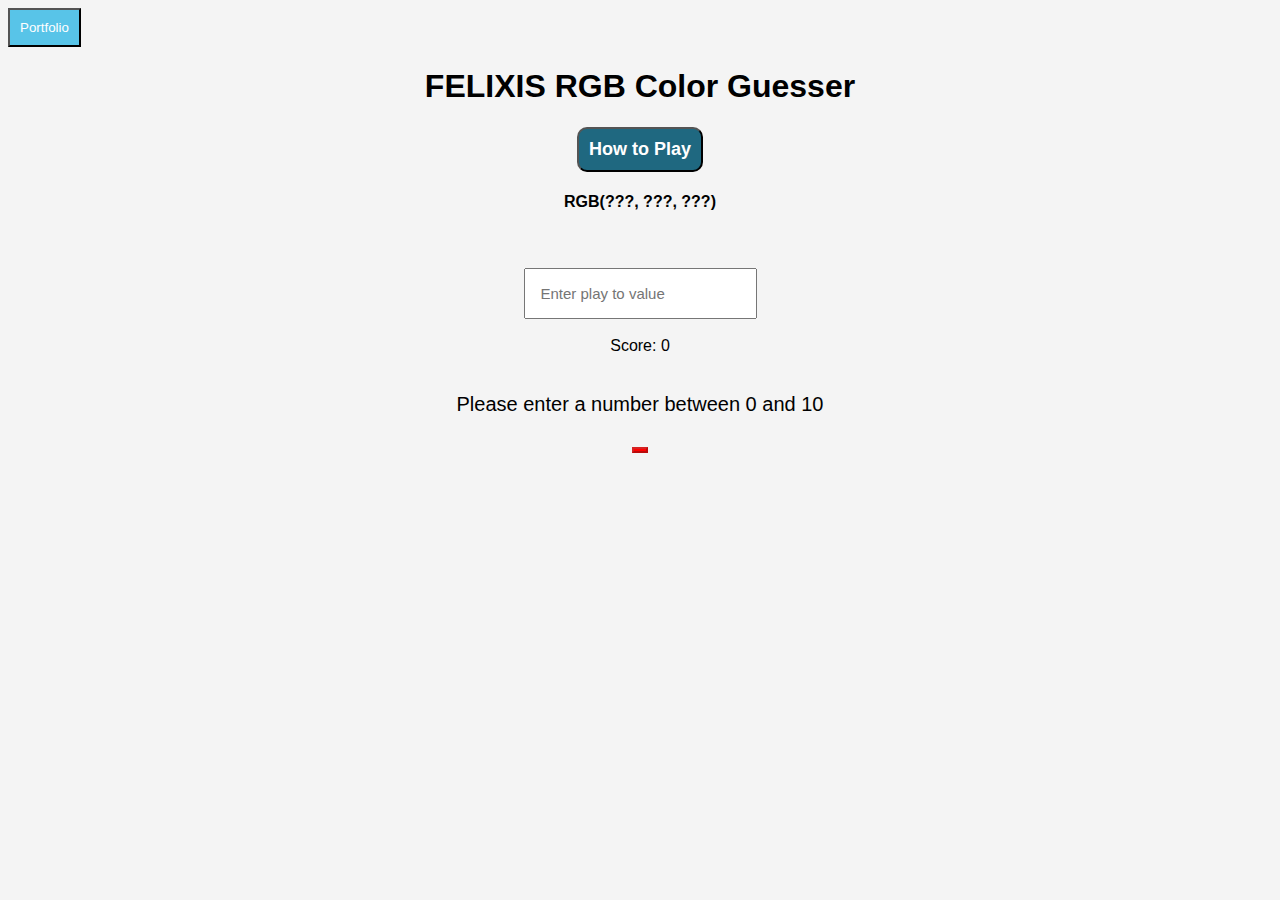
<file: index.html>
<!DOCTYPE html>
<html lang="en">

<head>
    <meta charset="UTF-8">
    <meta name="viewport" content="width=device-width, initial-scale=1.0">
    <title>RGB Color Guesser</title>
    <link rel="stylesheet" href="style.css">
</head>


<body>
    <button id="portfolio2" class="portfolio"><a style="text-decoration: none; color:white"
            href="https://okekekachi.github.io/portfolio-website/">Portfolio</a></button>

    <button id="portfolio" class="portfolio" style="margin-right: 1400px;"><a style="text-decoration: none; color:white" href="https://okekekachi.github.io/portfolio-website/">Portfolio</a></button><br>
    <h1 class="head" >FELIXIS RGB Color Guesser</h1>
    <br>
    <h3 class="headSmall">FELIXIS RGB Color Guesser</h3>
    <button id="showGuideButton" class="btn btnSmall">How to Play</button>

    <h4 id="rgbValue">RGB(???, ???, ???)</h4><br>
    
    <div>
        <br>
        
        <input type="number" id="playToInput" min="1" placeholder="Enter play to value">
        
        <br>
        <button hidden id="startGameButton" class="btn">Start Game</button>
        <br><span>Score: </span><span id="score">0</span>
    </div><br>
    <p id="resultMessage"></p>
    <button id="newColorsButton"></button>

    <div id="playToCircles"></div>
    <div id="colorOptions"></div>
    
    
    
    <script src="app.js"></script>
</body>

</html>
</file>
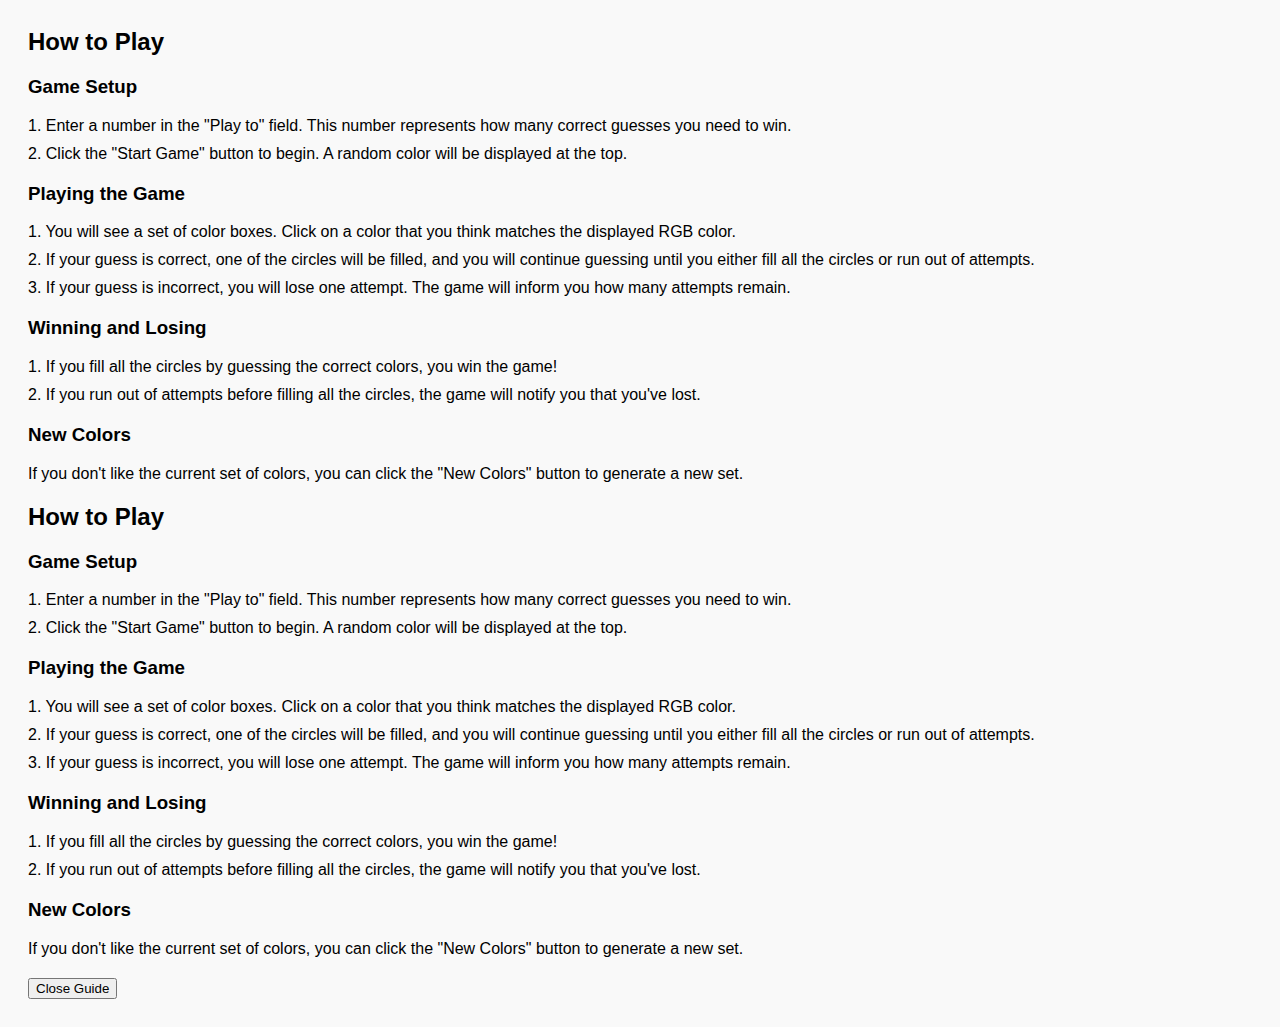
<file: guide.html>
<!DOCTYPE html>
<html lang="en">

<head>
    <meta charset="UTF-8">
    <meta name="viewport" content="width=device-width, initial-scale=1.0">
    <title>How to Play</title>
    <style>
        body {
            font-family: Arial, sans-serif;
            padding: 20px;
            background-color: #f9f9f9;
        }

        h2 {
            margin-top: 0;
        }

        p {
            margin: 10px 0;
        }

        .guide-section {
            margin-bottom: 20px;
        }
    </style>
</head>

<body>
    <h2>How to Play</h2>
    <div class="guide-section">
        <h3>Game Setup</h3>
        <p>1. Enter a number in the "Play to" field. This number represents how many correct guesses you need to win.
        </p>
        <p>2. Click the "Start Game" button to begin. A random color will be displayed at the top.</p>
    </div>
    <div class="guide-section">
        <h3>Playing the Game</h3>
        <p>1. You will see a set of color boxes. Click on a color that you think matches the displayed RGB color.</p>
        <p>2. If your guess is correct, one of the circles will be filled, and you will continue guessing until you
            either fill all the circles or run out of attempts.</p>
        <p>3. If your guess is incorrect, you will lose one attempt. The game will inform you how many attempts remain.
        </p>
    </div>
    <div class="guide-section">
        <h3>Winning and Losing</h3>
        <p>1. If you fill all the circles by guessing the correct colors, you win the game!</p>
        <p>2. If you run out of attempts before filling all the circles, the game will notify you that you've lost.</p>
    </div>
    <div class="guide-section">
        <h3>New Colors</h3>
        <p>If you don't like the current set of colors, you can click the "New Colors" button to generate a new set.</p>
    </div>
    <div id="guide" class="hidden">
        <h2>How to Play</h2>
        <div class="guide-section">
            <h3>Game Setup</h3>
            <p>1. Enter a number in the "Play to" field. This number represents how many correct guesses you need to win.
            </p>
            <p>2. Click the "Start Game" button to begin. A random color will be displayed at the top.</p>
        </div>
        <div class="guide-section">
            <h3>Playing the Game</h3>
            <p>1. You will see a set of color boxes. Click on a color that you think matches the displayed RGB color.</p>
            <p>2. If your guess is correct, one of the circles will be filled, and you will continue guessing until you
                either fill all the circles or run out of attempts.</p>
            <p>3. If your guess is incorrect, you will lose one attempt. The game will inform you how many attempts remain.
            </p>
        </div>
        <div class="guide-section">
            <h3>Winning and Losing</h3>
            <p>1. If you fill all the circles by guessing the correct colors, you win the game!</p>
            <p>2. If you run out of attempts before filling all the circles, the game will notify you that you've lost.</p>
        </div>
        <div class="guide-section">
            <h3>New Colors</h3>
            <p>If you don't like the current set of colors, you can click the "New Colors" button to generate a new set.</p>
        </div>
        <button id="closeGuideButton" class="btn">Close Guide</button>
    </div>
</body>

</html>
</file>
<file: style.css>
body {
    text-align: center;
    font-family: Arial, sans-serif;
    background-color: #f4f4f4;
}
h1{
    display: inline-block;
}
#colorOptions {
    display: flex;
    justify-content: center;
    margin-top: 20px;
}

.color-option {
    width: 100px;
    height: 100px;
    margin: 10px;
    cursor: pointer;
    border-radius: 10px;
}

.color-option.correct {
    border: 5px solid gold;
    box-shadow: 0 0 15px 5px rgba(255, 215, 0, 0.7);
    transform: scale(1.2);
    transition: transform 0.5s, box-shadow 0.5s;
}

.btn {
    padding: 10px;
    background-color: rgb(31, 104, 128);
    border-radius: 10px;
    color: white;
    font-size: large;
    font-weight: bold;
}
#newColorsButton{    
    font-size: 20px;
    font-weight: bold;
    background-color: red;
    color: white;
}

#playToCircles {
    margin-top: 20px;
}
#playToInput {
    padding: 15px;
    font-size: 15px;
}
.portfolio{
    padding: 10px;
    background-color: rgb(88, 196, 232);
}
#resultMessage {
    font-size: 20px;
}

.circle {
    display: inline-block;
    width: 20px;
    height: 20px;
    margin: 0 5px;
    border: 2px solid #000;
    border-radius: 50%;
}

.circle.filled {
    background-color: #000;
}

label {
    font-size: 20px;
}
/* Hide on screens smaller than 768px (tablet and mobile) */
@media (max-width: 767px) {
    #portfolio {
        display: none;
    }.head{
        display: none;
    }
}

/* Hide on screens larger than 992px (desktop) */
@media (min-width: 992px) {
    #portfolio2 {
        display: none;
    }
    .headSmall {
        display: none;
    }
}
#guide {
    margin-top: 30px;
    background-color: #fff;
    border: 1px solid #ddd;
    max-height: 600px;/* Set a maximum height */
    border-radius: 10px;
    padding: 20px;
    display: inline-block;
    text-align: left;
    position: absolute;
    top: 50px;
    left: 50%;
    transform: translateX(-50%);
    z-index: 1000;
    box-shadow: 0 0 15px rgba(0, 0, 0, 0.2);
    transition: opacity 0.5s, visibility 0.5s;
    overflow-y: auto;
}

#guide.show {
    opacity: 1;
    visibility: visible;
}

#guide.hidden {
    opacity: 0;
    visibility: hidden;
}
.guide-section {
    margin-bottom: 20px;
    /* Adds space between sections */
    padding: 10px;
    /* Adds padding inside each section */
    border-bottom: 1px solid #ddd;
    /* Adds a border at the bottom of each section */
}
</file>
